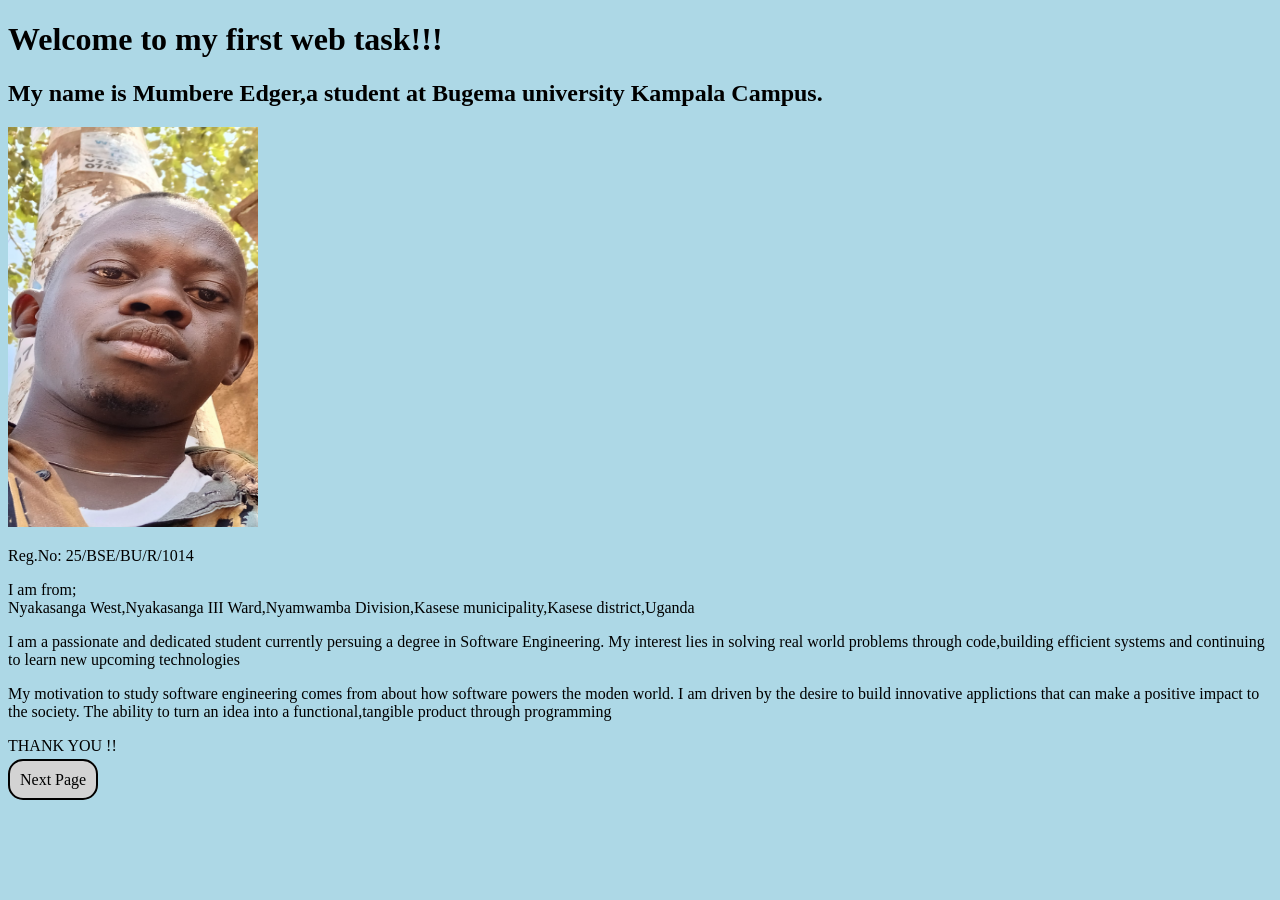
<file: index.html>
<!DOCTYPE html>
<html lang="en">
<head>
    <meta charset="UTF-8">
    <meta name="viewport" content="width=device-width, initial-scale=1.0">
    <title>My Profile-Software Engineering</title> 
    <link rel="stylesheet" href="mainstyle.css">
    <style>
       
    </style>   
</head>
<body>
    <h1 class="main-heading">Welcome to my first web task!!!</h1>
    <h2 class="sub-heading">My name is Mumbere Edger,a student at Bugema university Kampala Campus.</h2>

        <img src="my photo.jpg" alt="Profile Photo" width="250" height="400"> 
    <p><Reg class="No"></Reg><Reg class="No:"></Reg >Reg.No: 25/BSE/BU/R/1014</p>
    <p>I am from;<br> Nyakasanga West,Nyakasanga III Ward,Nyamwamba Division,Kasese municipality,Kasese district,Uganda</p>
   
   
</body>

<p>I am a passionate and dedicated student currently persuing a degree in Software Engineering. My interest lies in solving real world problems through code,building efficient systems and continuing to learn new upcoming technologies </p>
<p>My motivation to study software engineering comes from about how software powers the moden world. I am driven by the desire to build innovative applictions that can make a positive impact to the society. The ability to turn an idea into a functional,tangible product through programming</p>
<p>THANK YOU !!</p>
<footer>
    <a href="page2 .html" >Next Page</a>
</footer>
    



</html>
</file>
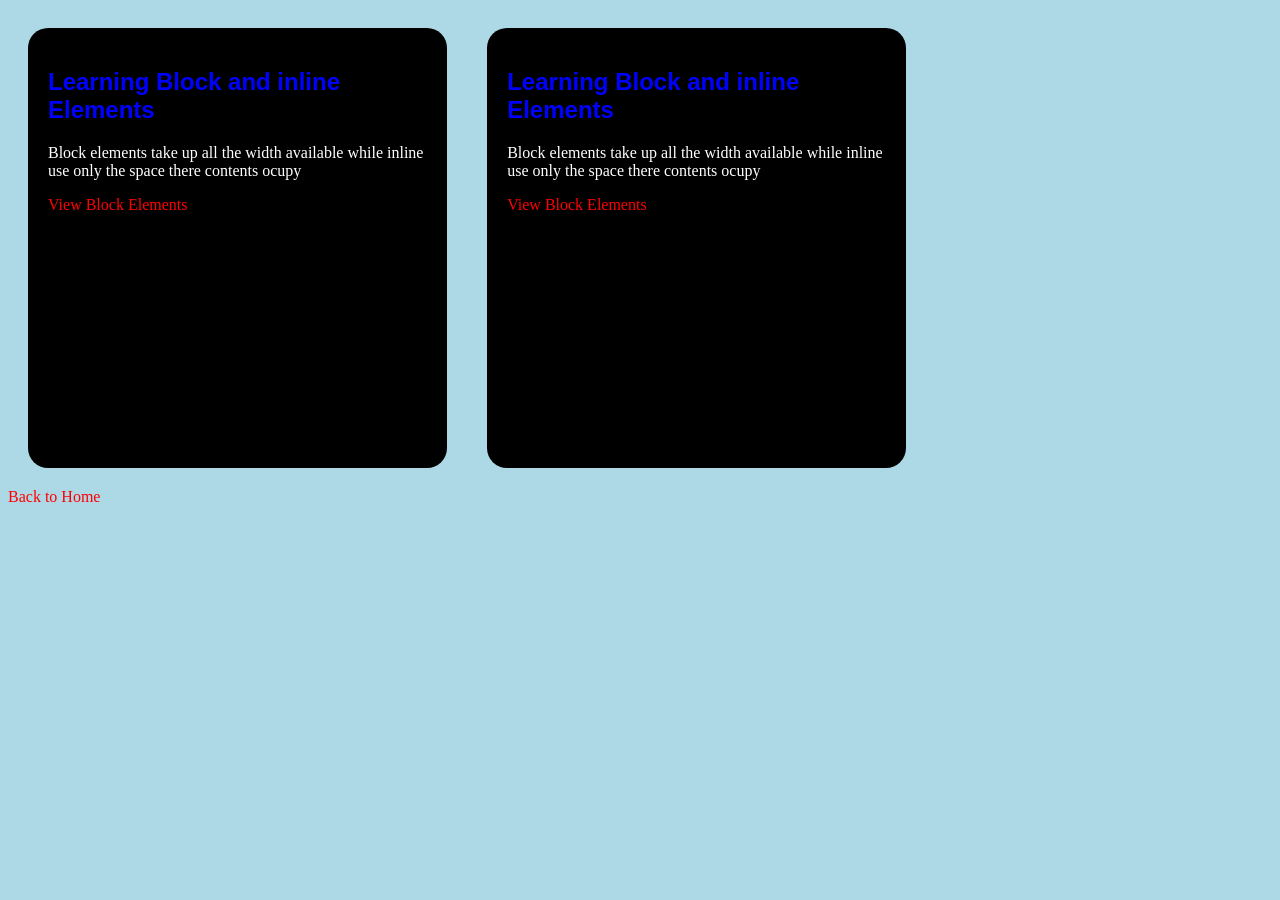
<file: block-inline.html>
<!DOCTYPE html>
<html lang="en">
<head>
    <meta charset="UTF-8">
    <meta name="viewport" content="width=device-width, initial-scale=1.0">
    <title>Document</title>
</head>
<style>
    body{
        background-color: lightblue;
    }
   
    
    
    .one{
            width: 30%;
            height: 400px;
            background-color: rgb(0, 0, 0);
            color: white;
            padding: 20px;
            margin: 20px;
            border-radius: 20px;
            float: left;
            
        }
        h2{
            color:blue;
            font-family: Aerial, Helvetica, sans-serif;
        }
        a{
            color: red;
            text-decoration: none;
        }
        a:hover{
            color:yellow;
            text-decoration: underline;
        }
        .clear{
            clear: both;
        }
        
        
        
</style>
<body>
    <!--BLOCK ELEMENTS--->
    <div class="one">
        <h2>Learning Block and inline Elements</h2> 
        <p>Block elements take up all the width available while inline use only the space there contents ocupy</p>
    <a href="#">View Block Elements</a>
    </div>
     <div class="one">
        <h2>Learning Block and inline Elements</h2> 
        <p>Block elements take up all the width available while inline use only the space there contents ocupy</p>
        <a href="#">View Block Elements</a>
    </div>
    <div class="clear">
        <footer>
        <a href="index.html">Back to Home</a>
        <footer>
    </div>
       
</html>
</file>
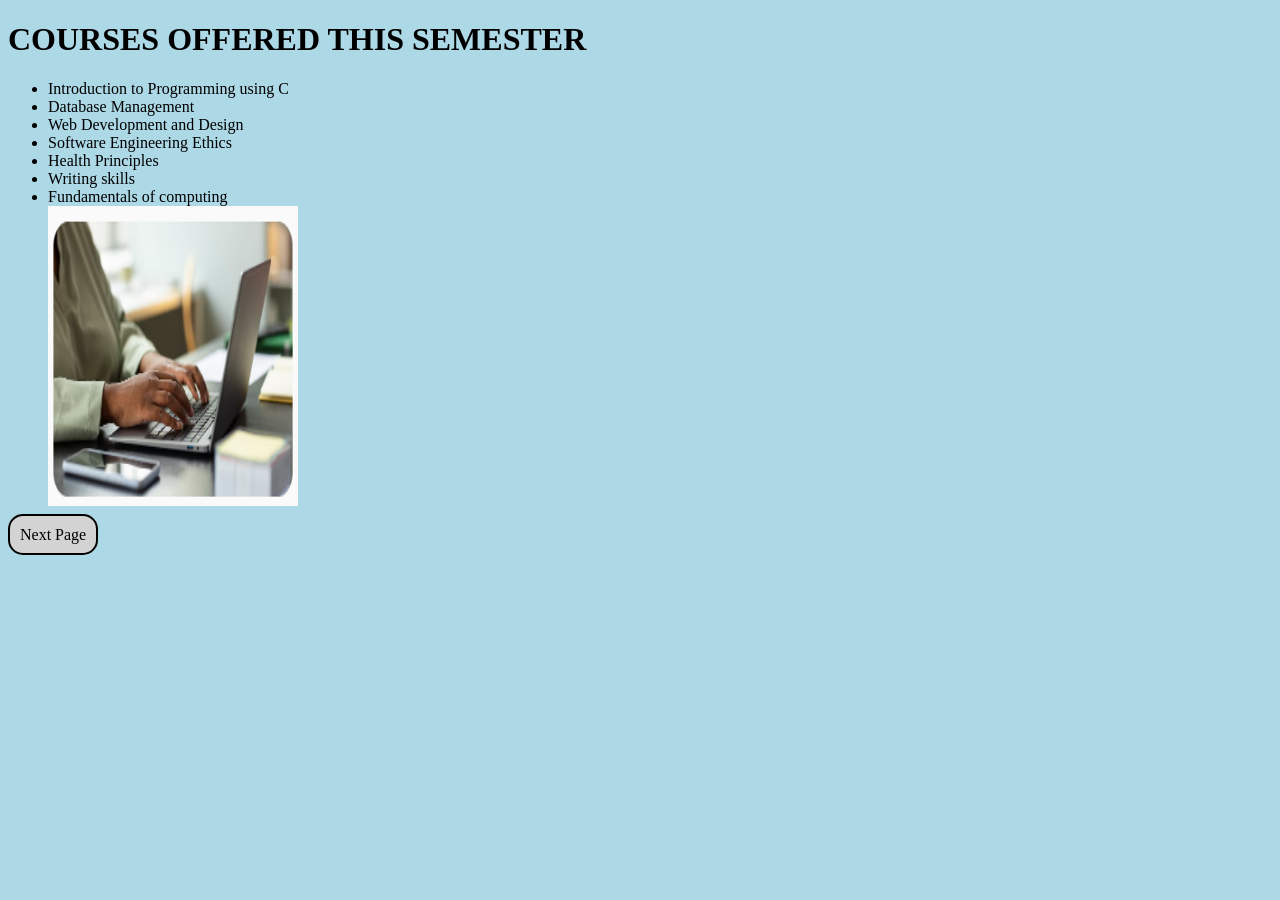
<file: page2 .html>
<!DOCTYPE html>
<html lang="en">
<head>
    <meta charset="UTF-8">
    <meta name="viewport" content="width=device-width, initial-scale=1.0">
    <title>BUGEMA UNIVERSITY KLA CAMPUS</title>
    <link rel="stylesheet" href="mainstyle.css">
    
    <Style>
    
    </Style>
</head>
<h1 class="main-heading">COURSES OFFERED THIS SEMESTER</h1>
<ul>
    <li >Introduction to Programming using C</li>
    <li >Database Management</li>
    <li>Web Development and Design</li>
    <li>Software Engineering Ethics</li>
    <li >Health Principles</li>
    <li >Writing skills</li>
    <li >Fundamentals of computing</li>
    <img src="computer.png" alt="Profile Photo" width="250" height="300">
</ul>
<body>
    <footer>
        <a href="block-inline.html" >Next Page</a>
    </footer>
    
    
</body>
</html>
</file>
<file: mainstyle.css>
body{
    background-color: lightblue;
}
a{
    text-decoration: none;
    color: black;
    background-color: lightgray;
    border: 2px solid black;
    padding: 10px;
    border-radius: 15px;
    font-family: Aerial;
}
a:hover{
    background-color: gray;
    color: white;
}
</file>
